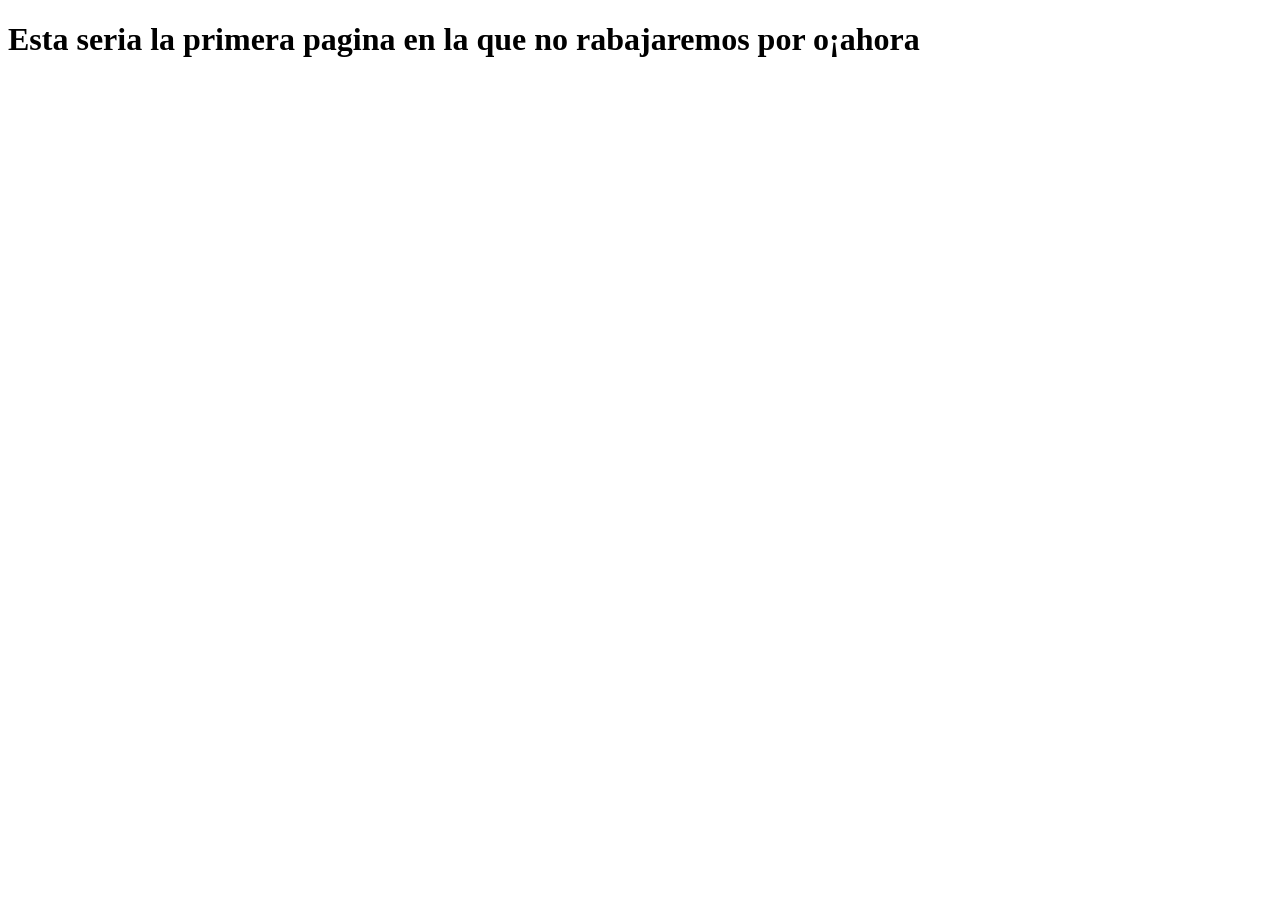
<file: Bob's burgers/index.html>
<!DOCTYPE html>
<html lang="en">
<head>
    <meta charset="UTF-8">
    <meta name="viewport" content="width=device-width, initial-scale=1.0">
    <title> Primera direccion </title>
</head>
<body>
    <div>
        <h1> Esta seria la primera pagina en la que no rabajaremos por o¡ahora</h1>
    </div>
                            
</body>
</html>
</file>
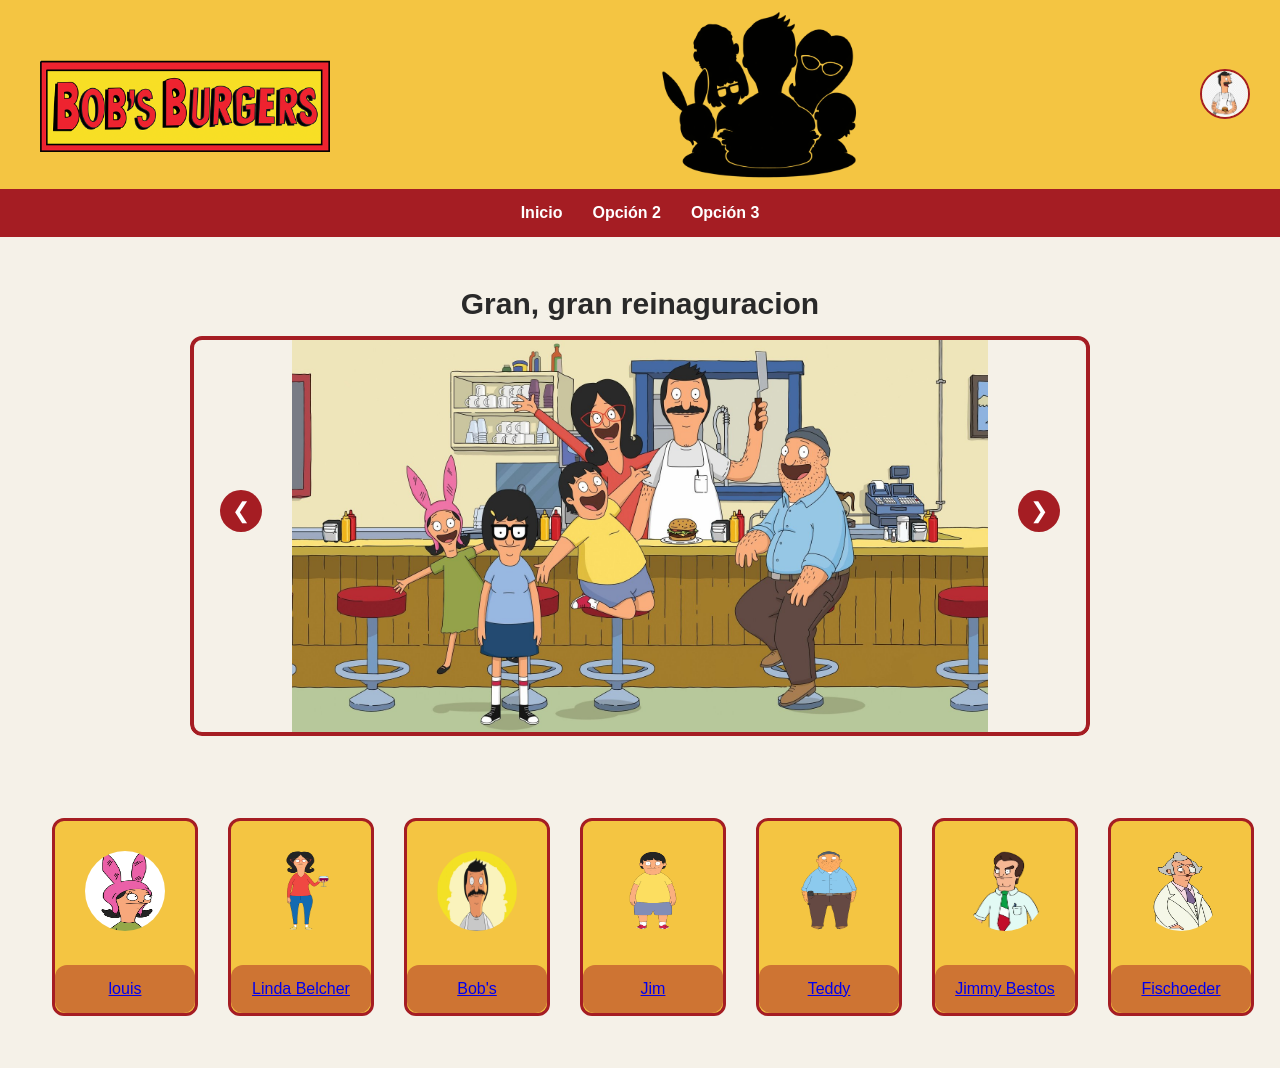
<file: Bob's burgers/app/view/inicio/index.html>
<!DOCTYPE html>
<html lang="es">

<head>
    <meta charset="UTF-8">
    <meta name="viewport" content="width=device-width, initial-scale=1.0">

    <title>Inicio</title>

    <!-- Icono de la pestaña -->
    <link rel="icon" href="/Bob's burgers/assets/imagenes/Isotipo.png">

    <!-- Hoja de estilos CSS -->
    <link rel="stylesheet" href="/Bob's burgers/app/css/style.css">
</head>

<body>

    <!-- Encabezado principal -->
    <div class="headerPrincipal">

        <!-- Primer letrero -->
        <div class="direccionLetrero">
            
            <div class="Letrero">
                <h1>
                    <img
                        src="/Bob's burgers/assets/imagenes/Letrero.png"
                        alt="Letrero"
                    >
                </h1>
            </div>
        </div>

        <!-- Segundo letrero -->
        <div class="direccionLetrero">
            <div class="Letrero3">
                <h1>
                    <img
                        src="/Bob's burgers/assets/imagenes/Letrero3.png"
                        alt="Letrero3"
                    >
                </h1>
            </div>
        </div>

        <!-- Perfil -->
        <div class="perfil">
            <a href="/">
                <img
                    src="/Bob's burgers/assets/imagenes/Perfil.png"
                    alt="Perfil"
                >
            </a>
        </div>

    </div>

    <!-- Menú principal -->
    <div>
        <nav>
            <ul>
                <li>Inicio 
                    <a href="/Bob's burgers/app/view/inicio/index.html"></a>
                </li>
                <li>Opción 2</li>
                <li>Opción 3</li>
            </ul>
        </nav>
    </div>

    <!-- Portada con carrusel -->
    <header>
        <div class="carrusel">

            <div class="letreroCarrucel">
                <p> Gran, gran reinaguracion </p>
            </div>

            <!-- Flecha anterior -->
            <button
                class="flecha anterior"
                onclick="moverCarrusel(-1)"
                aria-label="Imagen anterior"
            >
                &#10094;
            </button>

            <!-- Diapositivas -->
            <div class="diapositivas" id="diapositivas">

                <img
                    src="/Bob's burgers/assets/imagenes/Portada.png"
                    alt="Portada de Bob's Burgers"
                >

                <img
                    src="/Bob's burgers/assets/imagenes/Portada 2.png"
                    alt="Segunda portada de Bob's Burgers"
                >

                <img
                    src="/Bob's burgers/assets/imagenes/Portada 3.png"
                    alt="Tercera portada de Bob's Burgers"
                >
                <img src="/Bob's burgers/assets/imagenes/Portada5.png" alt="
                Cuarta portada de Bob's Burgers">

                <img src="/Bob's burgers/assets/imagenes/Portada6.png" alt="
                Quinta portada de Bob's Burgers">

            </div>

            <!-- Flecha siguiente -->
            <button
                class="flecha siguiente"
                onclick="moverCarrusel(1)"
                aria-label="Imagen siguiente"
            >
                &#10095;
            </button>

        </div>
    </header>

    <script>
        let indice = 0;

        function moverCarrusel(direccion) {
            const diapositivas = document.getElementById("diapositivas");
            const total = diapositivas.children.length;

            indice = (indice + direccion + total) % total;

            diapositivas.style.transform =
                `translateX(-${indice * 100}%)`;
        }
    </script>

    <!-- Aside -->
    <aside>
        <header>
        </header>
    </aside>


    <!-- ºººººººººººººººººººº PERSONAJES ººººººººººººººººººººººº -->

    <div class="contenedor">
        <a href="/pages/personajes/index.html">
        <div class="cajita">
            <img href="" src="/Bob's burgers/assets/imagenes/cajita1.png">
            <p> louis </p>  
        </div>
        </a>

        <a href="/pages/personajes/index.html">
        <div class="cajita">
            <img href="" src="/Bob's burgers/assets/imagenes/cajita2.png">
            <p> Linda Belcher </p>  
        </div>
        </a>

        <a href="/pages/personajes/index.html">
        <div class="cajita">
            <img href="" src="/Bob's burgers/assets/imagenes/cajita3.png">
            <p> Bob's </p>  
        </div>
        </a>

        <a href="/pages/personajes/index.html">
        <div class="cajita">
            <img href="" src="/Bob's burgers/assets/imagenes/cajita4.png">
            <p> Jim </p>  
        </div>
        </a>

        <a href="/pages/personajes/index.html">
        <div class="cajita">
            <img href="" src="/Bob's burgers/assets/imagenes/cajita5.png">
            <p> Teddy </p>  
        </div>
        </a>

        <a href="/pages/personajes/index.html">
        <div class="cajita">
            <img href="" src="/Bob's burgers/assets/imagenes/cajita6.png">
            <p> Jimmy Bestos </p>  
        </div>
        </a>

        <a href="/pages/personajes/index.html">
        <div class="cajita">
            <img href="" src="/Bob's burgers/assets/imagenes/cajita7.png">
            <p> Fischoeder</p>  
        </div>
        </a>







        <!-- final del contenedor -->
        </div>


</body>
</html>
</file>
